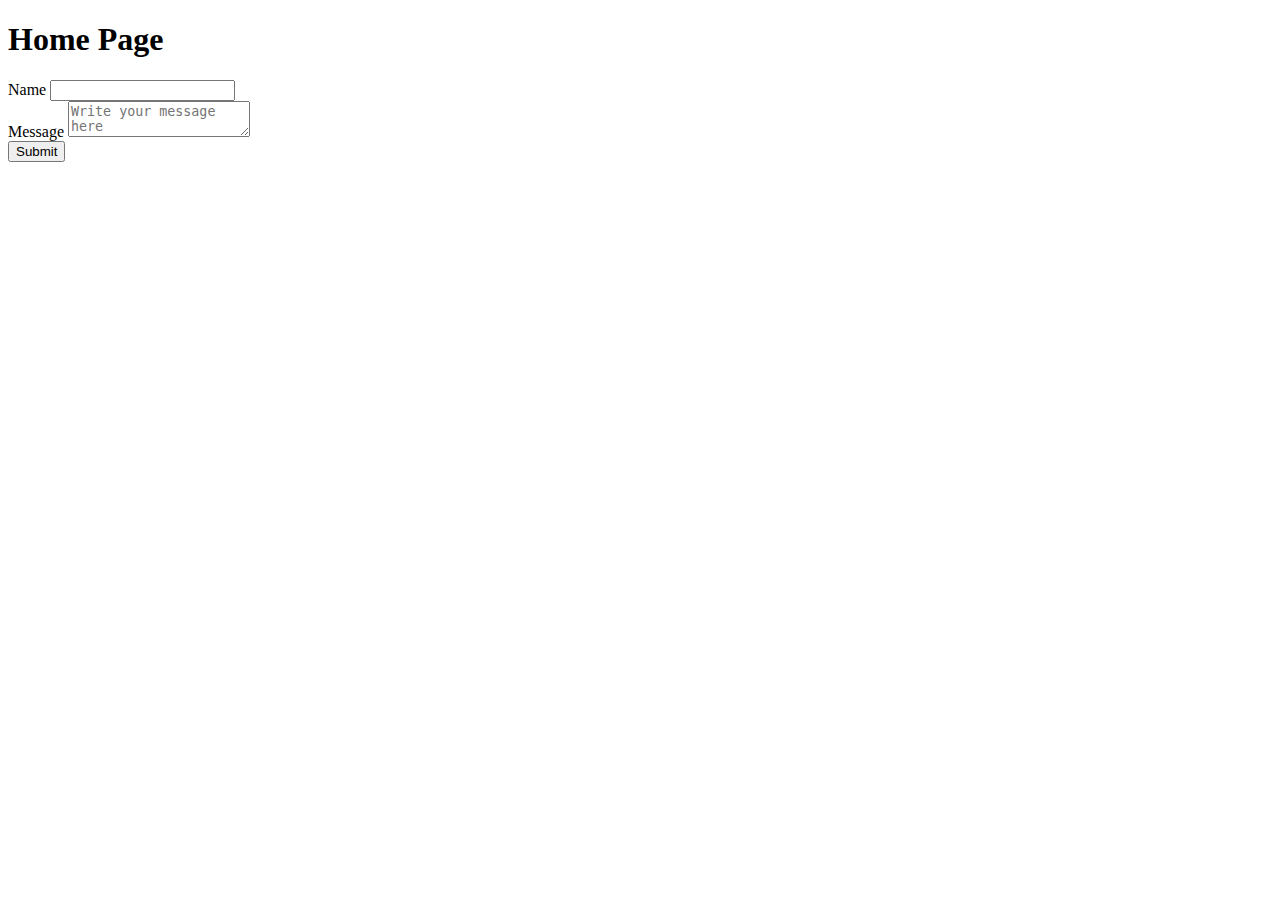
<file: formsubmission/index.html>
<!DOCTYPE html>
<html lang="en">
<head>
    <meta charset="UTF-8">
    <meta name="viewport" content="width=device-width, initial-scale=1.0">
    <title>Form</title>
</head>
<body>
    <h1>Home Page</h1>
    <form action="/contact" method="post">
        <div>
            <label for="name">Name</label>
            <!-- <input type="text" name="name" id="name"> -->
            <input type="text" name="user[name]" id="name">
        </div>

        <div>
            <label for="message">Message</label>
            <!-- <textarea name="message" id="message" placeholder="Write your message here"></textarea> -->
            <textarea name="user[message]" id="message" placeholder="Write your message here"></textarea>

        </div>

        <button type="submit">Submit</button>
    </form>
</body>
</html>
</file>
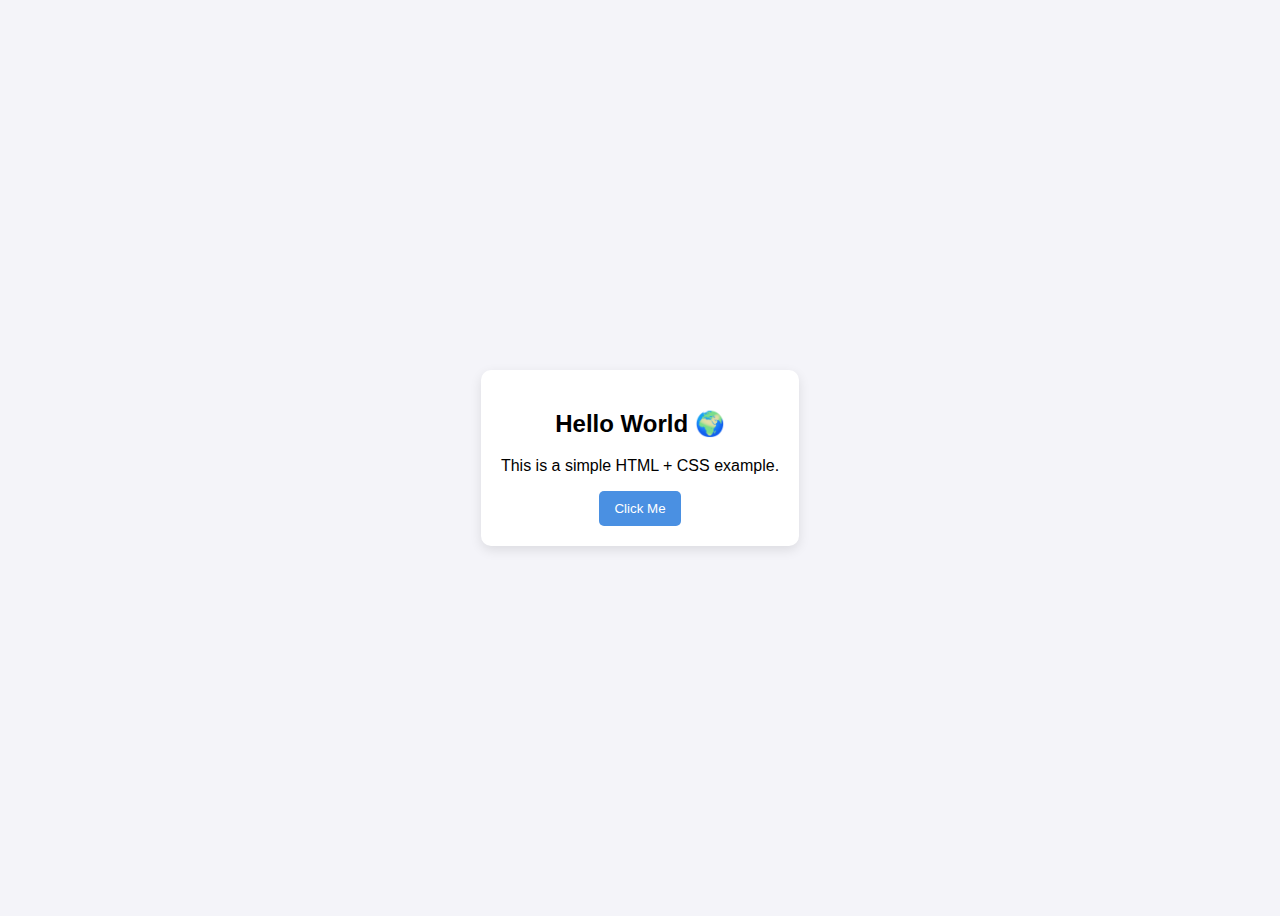
<file: public/index.html>
<!DOCTYPE html>
<html lang="en">
<head>
  <meta charset="UTF-8">
  <meta name="viewport" content="width=device-width, initial-scale=1.0">
  <title>Simple Card</title>
  <link rel="stylesheet" href="style.css">
</head>
<body>
  <div class="card">
    <h2>Hello World 🌍</h2>
    <p>This is a simple HTML + CSS example.</p>
    <button>Click Me</button>
  </div>
</body>
</html>
</file>
<file: public/style.css>
body {
  font-family: Arial, sans-serif;
  background: #f4f4f9;
  display: flex;
  justify-content: center;
  align-items: center;
  height: 100vh;
}

.card {
  background: white;
  padding: 20px;
  border-radius: 10px;
  box-shadow: 0 4px 12px rgba(0,0,0,0.1);
  text-align: center;
}

button {
  background: #4a90e2;
  color: white;
  border: none;
  padding: 10px 15px;
  border-radius: 5px;
  cursor: pointer;
}

button:hover {
  background: #357ABD;
}
</file>
